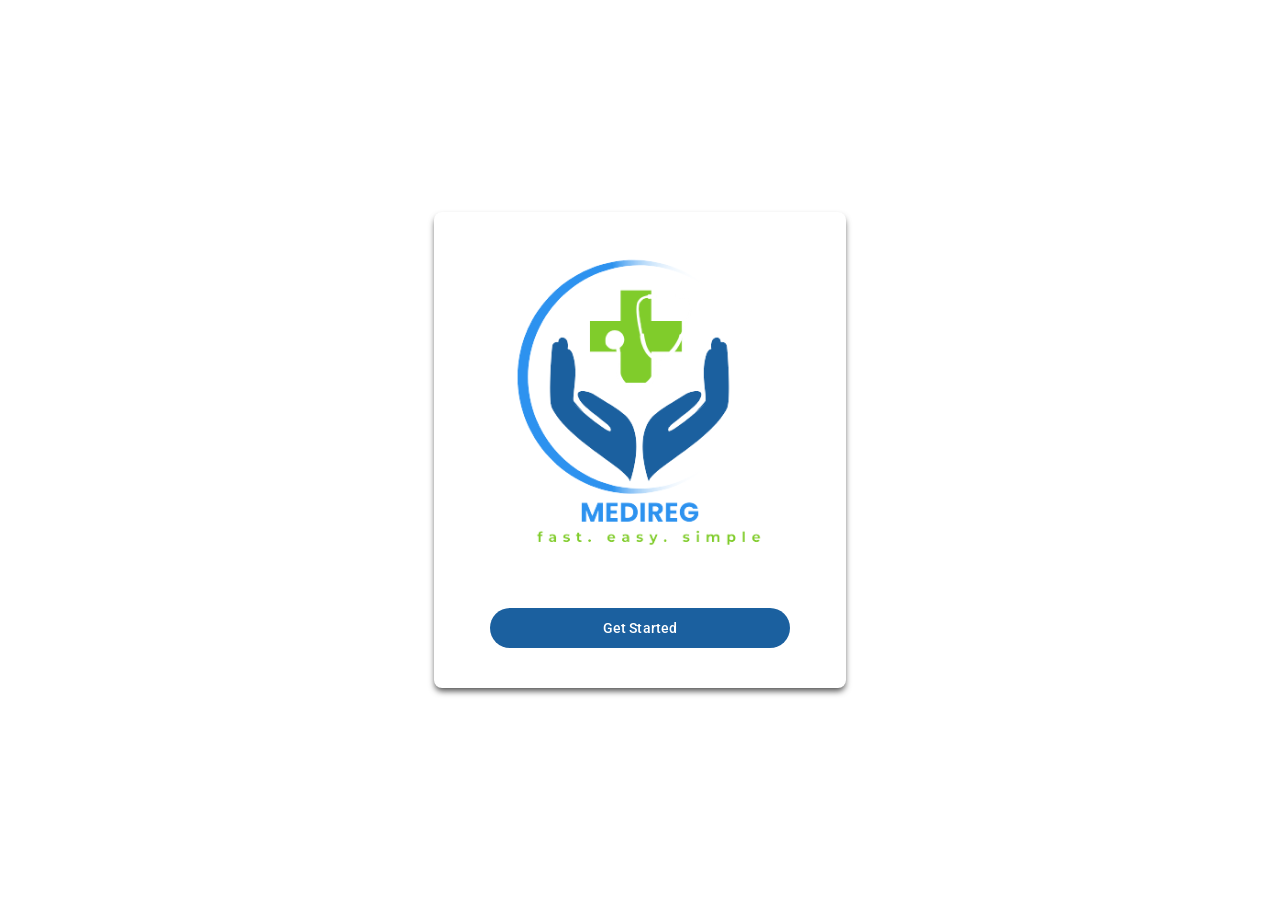
<file: index.html>
<!DOCTYPE html>
<html lang="en">
  <head>
    <meta charset="utf-8" />
    <title>MediReg</title>
    <meta name="viewport" content="width=device-width, initial-scale=1" />
    <link href="medcss.css" rel="stylesheet" />
    
  </head>
  <body>
    <div class="card">
      <img class="logo1" src="MediReg (Sample Logo).png" alt="Medireg sample logo"/>
      <a href="patientInfo.html"><button class="button">Get Started</button></a>
  </div>
  </body>
</html>
</file>
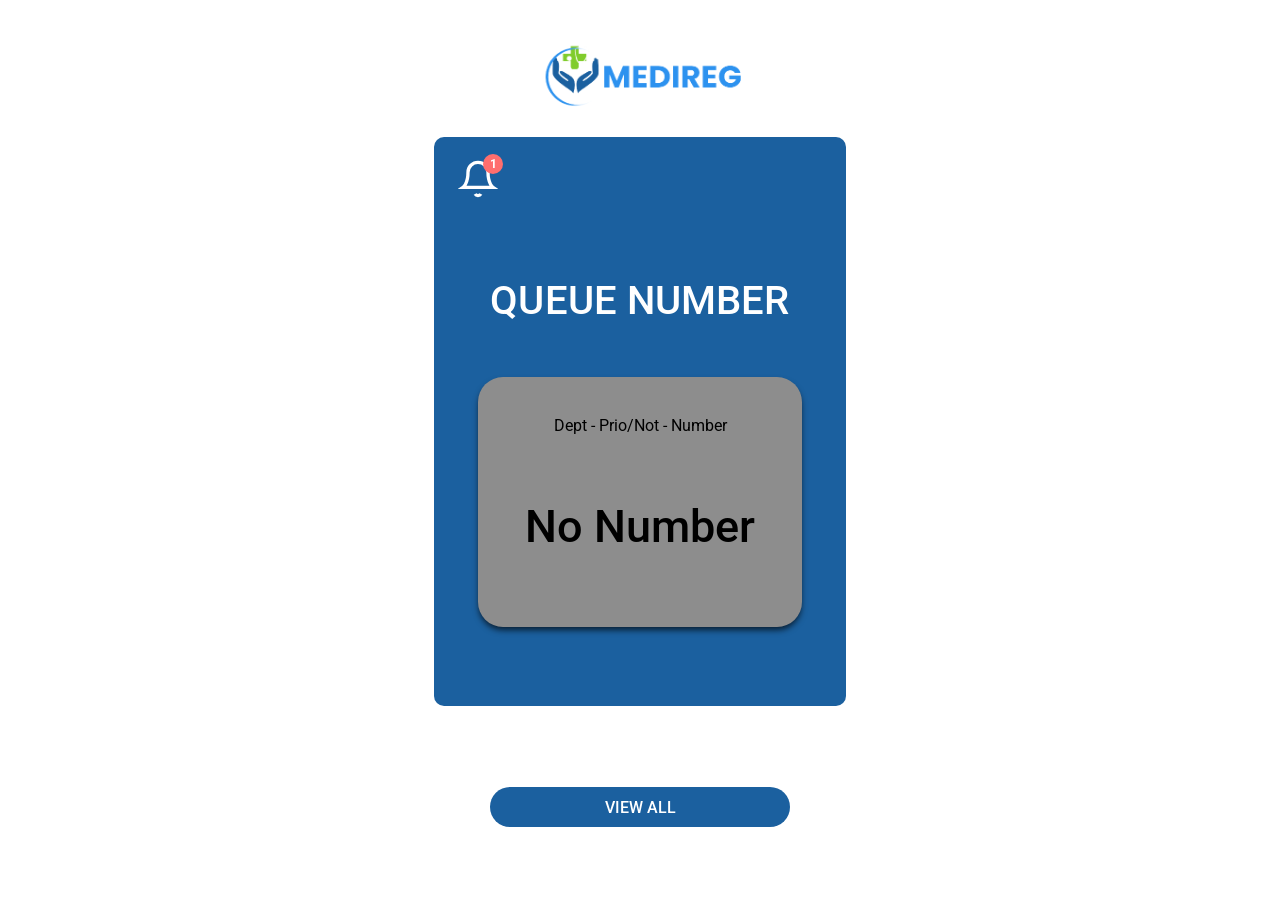
<file: queueNum.html>
<!DOCTYPE html>
<html lang="en">
<head>
  <meta charset="utf-8" />
  <title>Queue Display</title>
  <meta name="viewport" content="width=device-width, initial-scale=1" />
  <link href="medcss.css" rel="stylesheet" />
</head>
<body>
  <div class="container">
    <div class="logo-section">
      <img src="medlog.png" alt="Medireg sample logo" width="236" height="70">
    </div>

    <div class="main-content">
      <div class="bell-container" onclick="toggleNotifications()">
        <svg class="bell-icon" viewBox="0 0 24 24" fill="none" stroke="currentColor" stroke-width="2">
          <path d="M18 8A6 6 0 0 0 6 8c0 7-3 9-3 9h18s-3-2-3-9M13.73 21a2 2 0 0 1-3.46 0"></path>
        </svg>
        <div class="notification-badge">1</div>
      </div>

      <div class="notification-popup">
        <div class="notification-item"></div>
      </div>

      <h1 class="queue-title">QUEUE NUMBER</h1>

      <div class="queue-card" id="queue-card">
        <div class = "title" id = title>Dept - Prio/Not - Number</div>
        <div class="queue-number" id="queue-number">Loading...</div>
        <div class="timestamp" id="timestamp"></div>
    </div>

    <button class="view-all-button">VIEW ALL</button>
  </div>

  <script>
    const notifications = [
      "Approximately 5 minutes before your turn",
      "10 patients ahead of you",
      "Your estimated wait time is 15 minutes",
      "3 patients before your turn",
      "You're next in line!",
      "Current waiting time: 20 minutes",
      "7 patients in queue before you",
      "You're 2 patients away from being seen.",
      "Estimated wait time: 12 minutes.",
      "Your turn is coming up shortly.",
      "Current wait time: 25 minutes.",
      "Only 5 patients in queue before you.",
      "Your wait time is approximately 8 minutes.",
      "Only 1 patient ahead of you!"
    ];

    function getRandomNotification() {
      return notifications[Math.floor(Math.random() * notifications.length)];
    }

    // Generate and update random notification
    const randomNotification = getRandomNotification();
    document.querySelector('.notification-item').textContent = randomNotification;

    // Show notification badge
    document.querySelector('.notification-badge').style.display = 'flex';

    function toggleNotifications() {
      const popup = document.querySelector('.notification-popup');
      const badge = document.querySelector('.notification-badge');
      
      if (popup.style.display === 'block') {
        popup.style.display = 'none';
      } else {
        popup.style.display = 'block';
        badge.style.display = 'none'; // Hide badge when notifications are viewed
      }
    }

    // Close notifications when clicking outside
    document.addEventListener('click', function(event) {
      const bellContainer = document.querySelector('.bell-container');
      const popup = document.querySelector('.notification-popup');
      
      if (!bellContainer.contains(event.target)) {
        popup.style.display = 'none';
      }
    });

    // Retrieve and display queue number and timestamp from local storage
    window.onload = function() {
      const queueNumber = localStorage.getItem('queueNumber');
      const timestamp = localStorage.getItem('timestamp');

      // Display the queue number and timestamp
      document.getElementById('queue-number').textContent = queueNumber ? queueNumber : 'No Number';
      document.getElementById('timestamp').textContent = timestamp ? `Generated on: ${timestamp}` : '';
    };
  </script>
</body>
</html>
</file>
<file: medcss.css>
@import url('https://fonts.googleapis.com/css2?family=Roboto:wght@400;500&display=swap');

          /* Start of patientinfo stye css */
* {
  margin: 0;
  padding: 0;
  box-sizing: border-box;
  font-family: 'Roboto', sans-serif;
}

.container {
  display: flex;
  justify-content: center;
  width: 100%;
  padding: 2.5rem 1rem;
}

.form-container {
  background-color: white;
  width: 100%;
  max-width: 412px;
}

.logo-container {
  display: flex;
  justify-content: center;
  margin-bottom: 2rem;
}

.logo {
  width: 236px;
  height: 70px;
}

.section-title {
  font-weight: 500;
  color: #1b609f;
  font-size: 1.5rem;
  letter-spacing: 0.1px;
  line-height: 1.25;
  margin-bottom: 1rem;
}

.input-group {
  display: flex;
  flex-direction: column;
  gap: 10px;
  margin-bottom: 1.5rem;
}

input[type="text"],
input[type="tel"],
input[type="date"] {
  height: 50px;
  border: 1px solid black;
  border-radius: 4px;
  padding: 0 1rem;
  font-size: 1rem;
}

input[type="date"] {
  width: 100%;
}

.radio-group {
  margin-bottom: 1.5rem;
}

.radio-item {
  display: flex;
  align-items: center;
  gap: 0.75rem;
  padding: 0.5rem 0;
}

.radio-item input[type="radio"] {
  width: 20px;
  height: 20px;
  border: 2px solid #1e1e1e;
}

.radio-item label {
  font-size: 17px;
}

.department-select {
  width: 100%;
  height: 55px;
  border: 1px solid black;
  border-radius: 10px;
  padding: 0 1rem;
  margin-bottom: 2.5rem;
  font-size: 17px;
  color: #787878;
  appearance: none;
  background: url('/chevron-down.svg') no-repeat right 1rem center;
  background-size: 20px;
}

.generate-button {
  display: block;
  width: 300px;
  height: 40px;
  background-color: #1b609f;
  color: white;
  border: none;
  border-radius: 100px;
  margin: 0 auto;
  font-size: 14px;
  font-weight: 500;
  letter-spacing: 0.1px;
  cursor: pointer;
  transition: background-color 0.2s;
}

.generate-button:hover {
  background-color: #154c7f;
}

input::placeholder {
  color: #787878;
}

          /* End of patientinfo stye css */

          /* Start of index stye css */

body {
  margin: 0;
  padding: 0;
  font-family: 'Roboto', sans-serif;
  background-color: white;
  min-height: 100vh;
  display: flex;
  justify-content: center;
  align-items: center;
}

.card {
  background-color: white;
  max-width: 412px;
  width: 100%;
  padding: 2.5rem;
  box-shadow: 0 4px 6px -1px rgb(0 0 0 / 0.7);
  border-radius: 0.5rem;
  display: flex;
  flex-direction: column;
  align-items: center;
  justify-content: center;
}

.logo1 {
  width: 300px;
  height: 300px;
  object-fit: contain;
  margin-bottom: 1rem;
}

.button {
  margin-top: 2.5rem;
  background-color: #1b609f;
  color: white;
  border: none;
  border-radius: 9999px;
  width: 300px;
  height: 40px;
  font-size: 14px;
  font-weight: 500;
  letter-spacing: 0.1px;
  cursor: pointer;
  transition: background-color 0.2s;
}

.button:hover {
  background-color: rgba(27, 96, 159, 0.9);
}

          /* End of index stye css */

          /* Start of queue stye css */
 @import url("https://fonts.googleapis.com/css?family=Roboto:500|Poppins:500");

    * {
      margin: 0;
      padding: 0;
      box-sizing: border-box;
    }

    .container {
      width: 100%;
      max-width: 412px;
      height: 917px;
      margin: 0 auto;
      position: relative;
    }

    .logo-section {
      position: absolute;
      width: 236px;
      height: 78px;
      top: 42px;
      left: 50%;
      transform: translateX(-50%);
    }


    .main-content {
      position: absolute;
      width: 100%;
      height: 569px;
      top: 137px;
      border-radius: 10px;
      left: 0;
      background-color: #1b609f;
    }

    .bell-container {
      position: absolute;
      top: 22px;
      left: 24px;
      cursor: pointer;
    }

    .bell-icon {
      width: 40px;
      height: 40px;
      color: white;
    }

    .notification-badge {
      position: absolute;
      top: -5px;
      right: -5px;
      background-color: #ff6e6e;
      color: white;
      border-radius: 50%;
      width: 20px;
      height: 20px;
      display: flex;
      align-items: center;
      justify-content: center;
      font-size: 12px;
      font-weight: bold;
      display: none;
    }

    .notification-popup {
      display: none;
      position: absolute;
      top: 70px;
      left: 24px;
      background-color: white;
      border-radius: 8px;
      padding: 15px;
      width: 250px;
      box-shadow: 0 4px 6px rgba(0, 0, 0, 0.1);
      z-index: 1000;
    }

    .notification-item {
      padding: 10px 0;
    }

    .queue-title {
      position: absolute;
      top: 140px;
      left: 50%;
      transform: translateX(-50%);
      font-weight: 500;
      color: white;
      font-size: 40px;
      text-align: center;
      letter-spacing: 0.1px;
      white-space: nowrap;
    }

    .queue-card {
      position: absolute;
      width: 324px;
      height: 250px;
      top: 240px;
      left: 50%;
      transform: translateX(-50%);
      background-color: #8d8d8d;
      border-radius: 25px;
      display: flex;
      flex-direction: column;
      align-items: center;
      justify-content: space-between;
      padding: 39px 0 5px;
      box-shadow: 0 4px 6px -1px rgb(0 0 0 / 0.7);
    }

    .title {
      font-size: 15;
    }

    .queue-number {
      margin-top: 10PX;
      font-weight: 500;
      font-size: 45px;
      text-align: center;
      letter-spacing: 0.1px;
      color: black;
    }

    .timestamp {
      margin-top: 15px;
      font-weight: 500;
      font-size: 12px;
      text-align: center;
      letter-spacing: 0.1px;
      color: #222;
      font-style: italic;
    }

    .view-all-button {
      position: absolute;
      width: 300px;
      height: 40px;
      top: 650px;
      left: 50%;
      transform: translateX(-50%);
      background-color: #1b609f;
      border-radius: 100px;
      border: none;
      color: white;
      font-weight: 500;
      font-size: 16px;
      cursor: pointer;
      transition: background-color 0.2s;
    }

    .view-all-button:hover {
      background-color: rgba(27, 96, 159, 0.9);
    }
          /* End of queue stye css */
</file>
